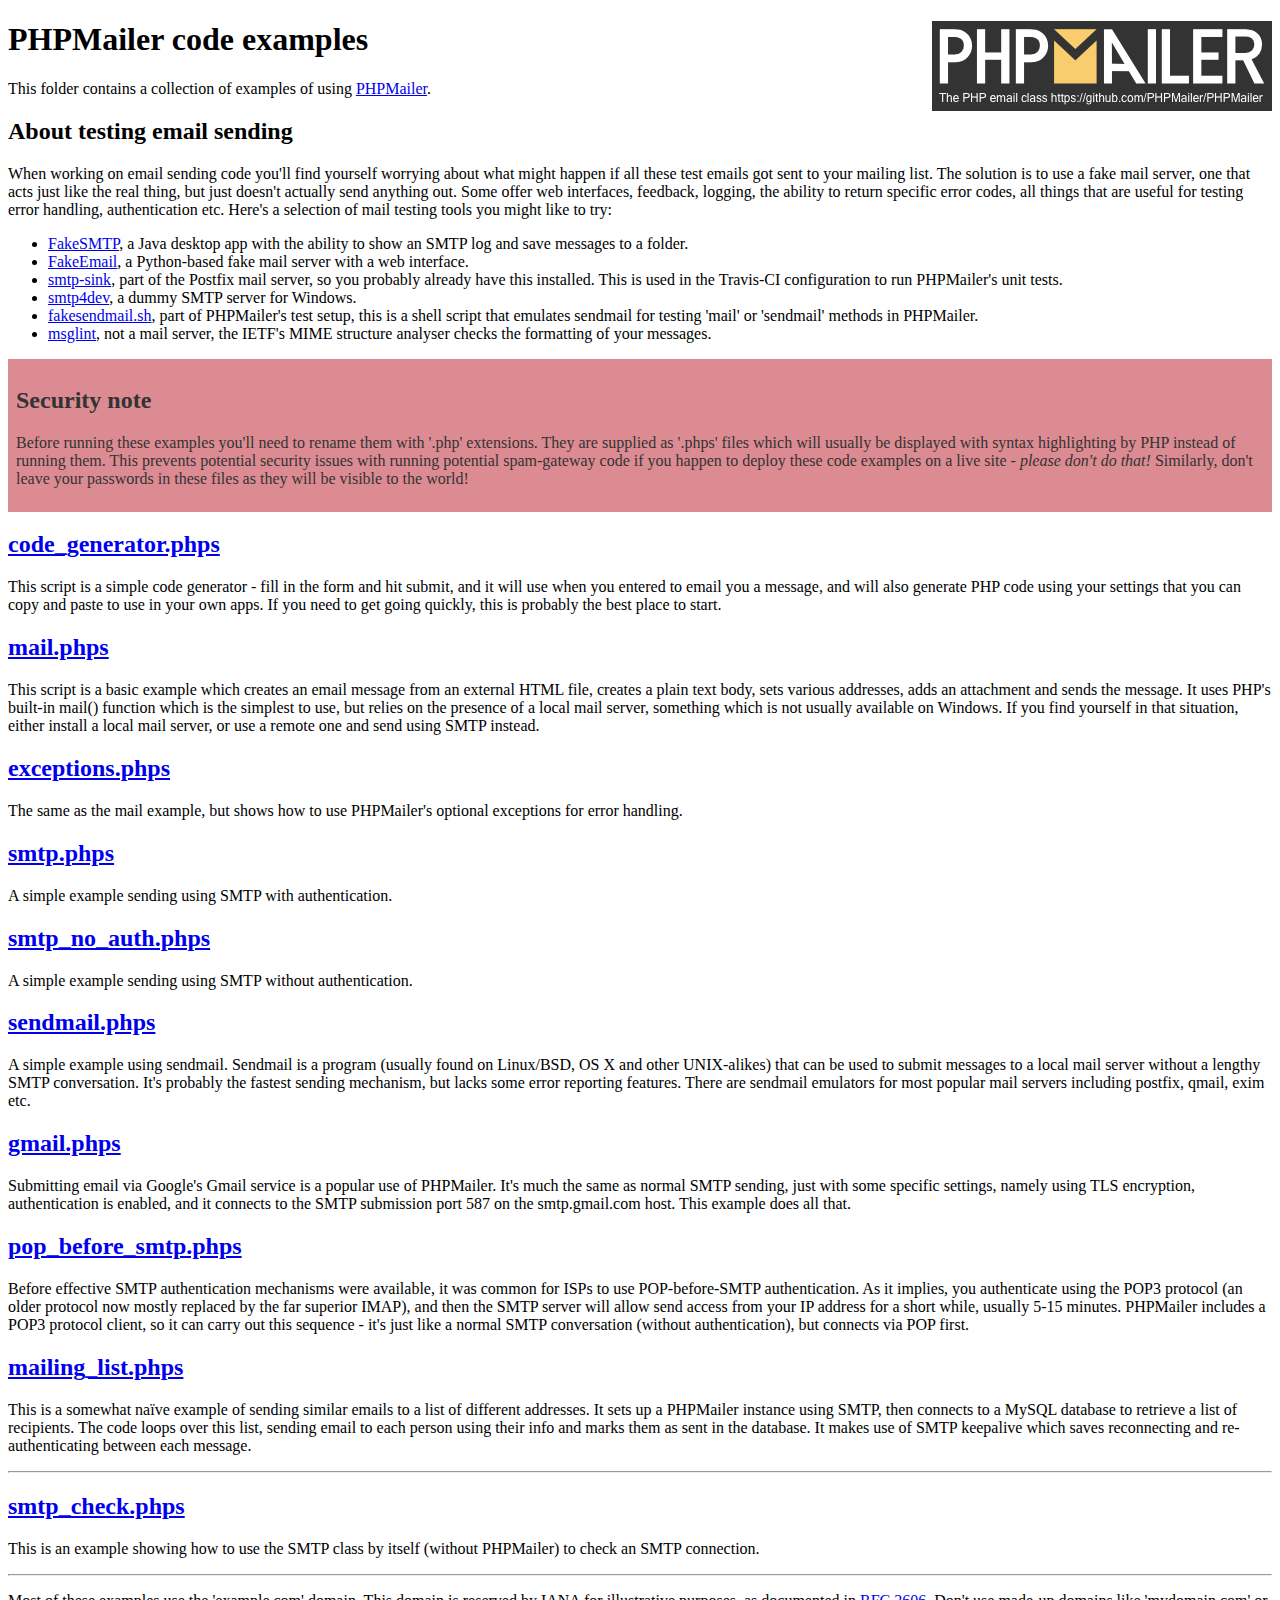
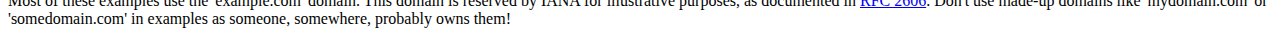
<file: PHPMailer-master/examples/index.html>
<!DOCTYPE html>
<html>
<head>
	<meta charset="UTF-8">
	<title>PHPMailer Examples</title>
</head>
<body>
<h1>PHPMailer code examples<a href="https://github.com/PHPMailer/PHPMailer"><img src="images/phpmailer.png" style="float:right; border:0;" alt="PHPMailer logo"></a></h1>
<p>This folder contains a collection of examples of using <a href="https://github.com/PHPMailer/PHPMailer">PHPMailer</a>.</p>
<h2>About testing email sending</h2>
<p>When working on email sending code you'll find yourself worrying about what might happen if all these test emails got sent to your mailing list. The solution is to use a fake mail server, one that acts just like the real thing, but just doesn't actually send anything out. Some offer web interfaces, feedback, logging, the ability to return specific error codes, all things that are useful for testing error handling, authentication etc. Here's a selection of mail testing tools you might like to try:</p>
<ul>
  <li><a href="https://github.com/Nilhcem/FakeSMTP">FakeSMTP</a>, a Java desktop app with the ability to show an SMTP log and save messages to a folder. </li>
  <li><a href="https://github.com/isotoma/FakeEmail">FakeEmail</a>, a Python-based fake mail server with a web interface.</li>
  <li><a href="http://www.postfix.org/smtp-sink.1.html">smtp-sink</a>, part of the Postfix mail server, so you probably already have this installed. This is used in the Travis-CI configuration to run PHPMailer's unit tests.</li>
  <li><a href="http://smtp4dev.codeplex.com">smtp4dev</a>, a dummy SMTP server for Windows.</li>
  <li><a href="https://github.com/PHPMailer/PHPMailer/blob/master/test/fakesendmail.sh">fakesendmail.sh</a>, part of PHPMailer's test setup, this is a shell script that emulates sendmail for testing 'mail' or 'sendmail' methods in PHPMailer.</li>
  <li><a href="http://tools.ietf.org/tools/msglint/">msglint</a>, not a mail server, the IETF's MIME structure analyser checks the formatting of your messages.</li>
</ul>
<div style="padding: 8px; color: #333333; background-color: #dc8b92">
<h2>Security note</h2>
<p>Before running these examples you'll need to rename them with '.php' extensions. They are supplied as '.phps' files which will usually be displayed with syntax highlighting by PHP instead of running them. This prevents potential security issues with running potential spam-gateway code if you happen to deploy these code examples on a live site - <em>please don't do that!</em> Similarly, don't leave your passwords in these files as they will be visible to the world!</p>
</div>
<h2><a href="code_generator.phps">code_generator.phps</a></h2>
<p>This script is a simple code generator - fill in the form and hit submit, and it will use when you entered to email you a message, and will also generate PHP code using your settings that you can copy and paste to use in your own apps. If you need to get going quickly, this is probably the best place to start.</p>
<h2><a href="mail.phps">mail.phps</a></h2>
<p>This script is a basic example which creates an email message from an external HTML file, creates a plain text body, sets various addresses, adds an attachment and sends the message. It uses PHP's built-in mail() function which is the simplest to use, but relies on the presence of a local mail server, something which is not usually available on Windows. If you find yourself in that situation, either install a local mail server, or use a remote one and send using SMTP instead.</p>
<h2><a href="exceptions.phps">exceptions.phps</a></h2>
<p>The same as the mail example, but shows how to use PHPMailer's optional exceptions for error handling.</p>
<h2><a href="smtp.phps">smtp.phps</a></h2>
<p>A simple example sending using SMTP with authentication.</p>
<h2><a href="smtp_no_auth.phps">smtp_no_auth.phps</a></h2>
<p>A simple example sending using SMTP without authentication.</p>
<h2><a href="sendmail.phps">sendmail.phps</a></h2>
<p>A simple example using sendmail. Sendmail is a program (usually found on Linux/BSD, OS X and other UNIX-alikes) that can be used to submit messages to a local mail server without a lengthy SMTP conversation. It's probably the fastest sending mechanism, but lacks some error reporting features. There are sendmail emulators for most popular mail servers including postfix, qmail, exim etc.</p>
<h2><a href="gmail.phps">gmail.phps</a></h2>
<p>Submitting email via Google's Gmail service is a popular use of PHPMailer. It's much the same as normal SMTP sending, just with some specific settings, namely using TLS encryption, authentication is enabled, and it connects to the SMTP submission port 587 on the smtp.gmail.com host. This example does all that.</p>
<h2><a href="pop_before_smtp.phps">pop_before_smtp.phps</a></h2>
<p>Before effective SMTP authentication mechanisms were available, it was common for ISPs to use POP-before-SMTP authentication. As it implies, you authenticate using the POP3 protocol (an older protocol now mostly replaced by the far superior IMAP), and then the SMTP server will allow send access from your IP address for a short while, usually 5-15 minutes. PHPMailer includes a POP3 protocol client, so it can carry out this sequence - it's just like a normal SMTP conversation (without authentication), but connects via POP first.</p>
<h2><a href="mailing_list.phps">mailing_list.phps</a></h2>
<p>This is a somewhat naïve example of sending similar emails to a list of different addresses. It sets up a PHPMailer instance using SMTP, then connects to a MySQL database to retrieve a list of recipients. The code loops over this list, sending email to each person using their info and marks them as sent in the database. It makes use of SMTP keepalive which saves reconnecting and re-authenticating between each message.</p>
<hr>
<h2><a href="smtp_check.phps">smtp_check.phps</a></h2>
<p>This is an example showing how to use the SMTP class by itself (without PHPMailer) to check an SMTP connection.</p>
<hr>
<p>Most of these examples use the 'example.com' domain. This domain is reserved by IANA for illustrative purposes, as documented in <a href="http://tools.ietf.org/html/rfc2606">RFC 2606</a>. Don't use made-up domains like 'mydomain.com' or 'somedomain.com' in examples as someone, somewhere, probably owns them!</p>
</body>
</html>
</file>
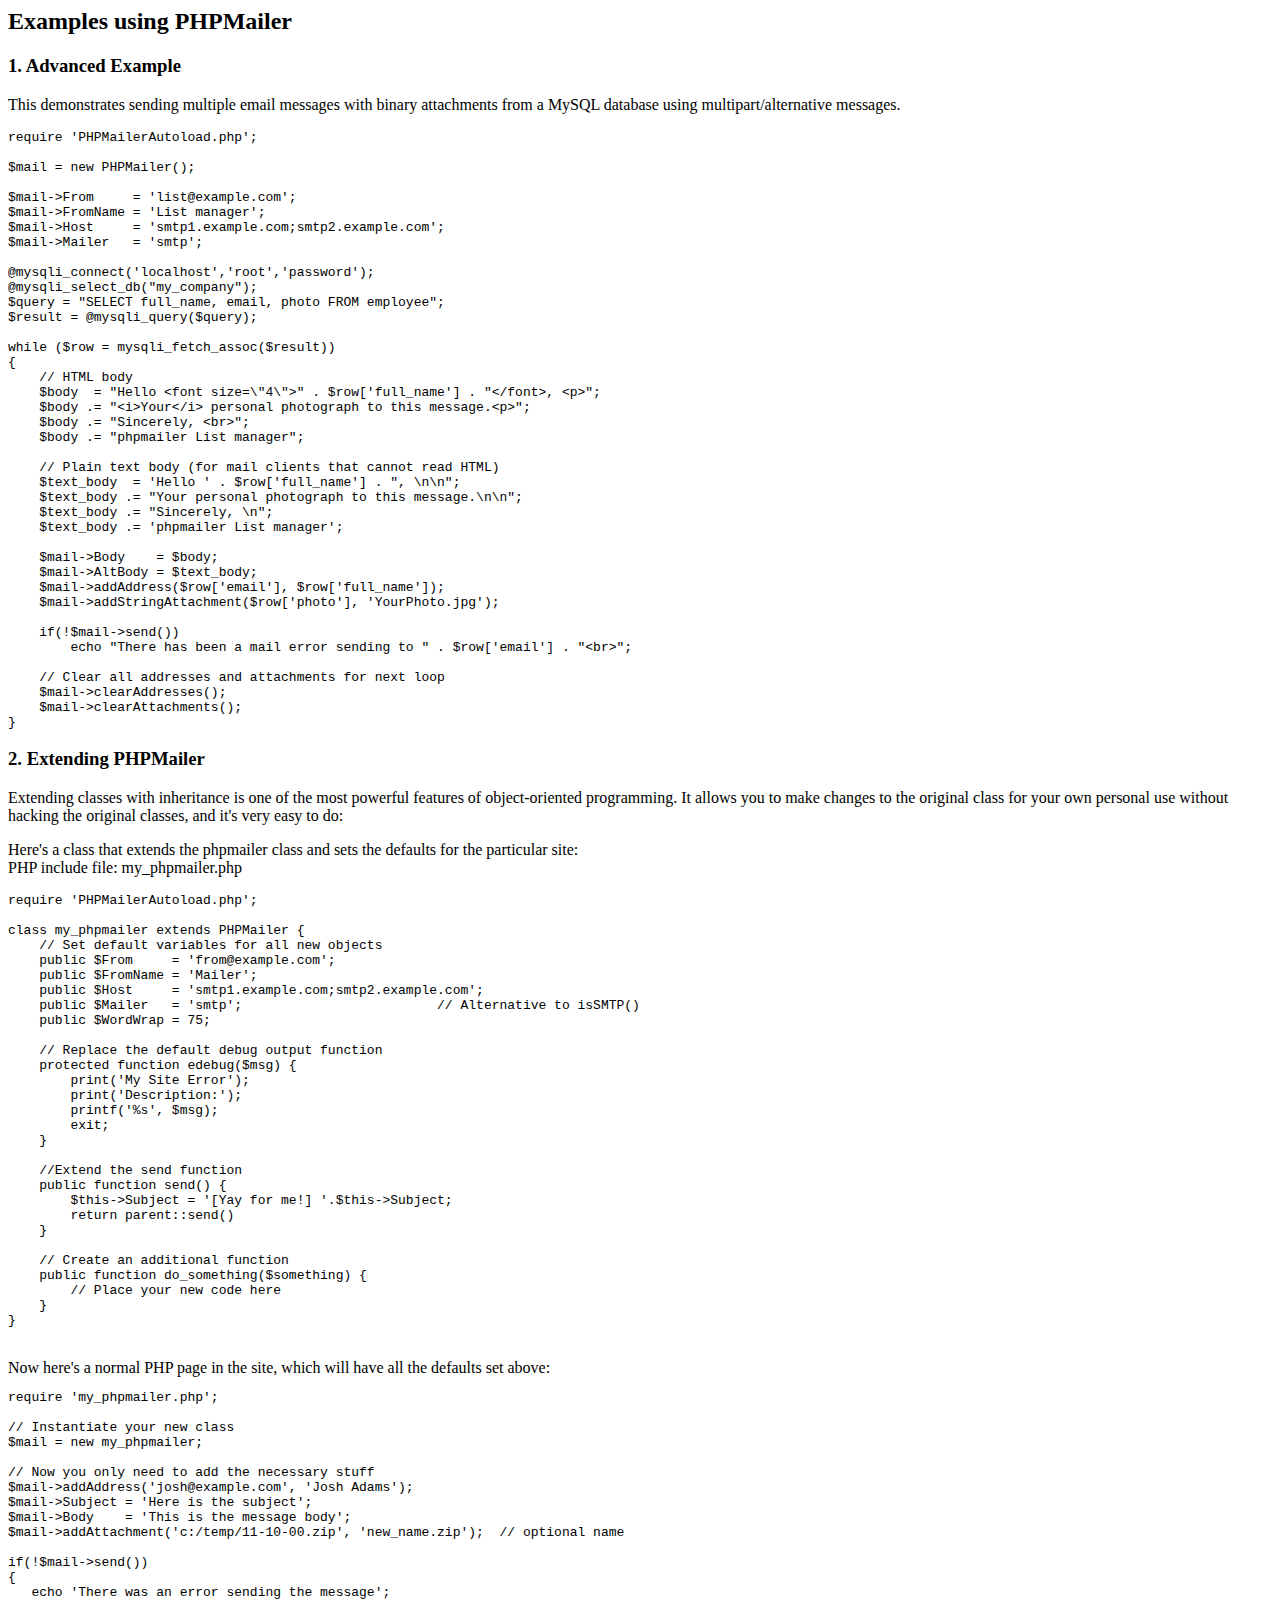
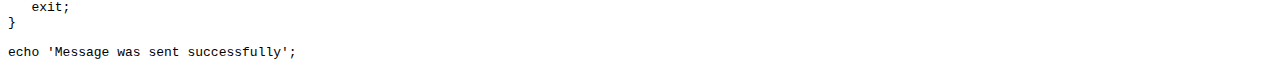
<file: PHPMailer-master/docs/extending.html>
<html>
<head>
<title>Examples using phpmailer</title>
</head>

<body>

<h2>Examples using PHPMailer</h2>

<h3>1. Advanced Example</h3>
<p>

This demonstrates sending multiple email messages with binary attachments
from a MySQL database using multipart/alternative messages.<p>

<pre>
require 'PHPMailerAutoload.php';

$mail = new PHPMailer();

$mail->From     = 'list@example.com';
$mail->FromName = 'List manager';
$mail->Host     = 'smtp1.example.com;smtp2.example.com';
$mail->Mailer   = 'smtp';

@mysqli_connect('localhost','root','password');
@mysqli_select_db("my_company");
$query = "SELECT full_name, email, photo FROM employee";
$result = @mysqli_query($query);

while ($row = mysqli_fetch_assoc($result))
{
    // HTML body
    $body  = "Hello &lt;font size=\"4\"&gt;" . $row['full_name'] . "&lt;/font&gt;, &lt;p&gt;";
    $body .= "&lt;i&gt;Your&lt;/i&gt; personal photograph to this message.&lt;p&gt;";
    $body .= "Sincerely, &lt;br&gt;";
    $body .= "phpmailer List manager";

    // Plain text body (for mail clients that cannot read HTML)
    $text_body  = 'Hello ' . $row['full_name'] . ", \n\n";
    $text_body .= "Your personal photograph to this message.\n\n";
    $text_body .= "Sincerely, \n";
    $text_body .= 'phpmailer List manager';

    $mail->Body    = $body;
    $mail->AltBody = $text_body;
    $mail->addAddress($row['email'], $row['full_name']);
    $mail->addStringAttachment($row['photo'], 'YourPhoto.jpg');

    if(!$mail->send())
        echo "There has been a mail error sending to " . $row['email'] . "&lt;br&gt;";

    // Clear all addresses and attachments for next loop
    $mail->clearAddresses();
    $mail->clearAttachments();
}
</pre>
<p>

<h3>2. Extending PHPMailer</h3>
<p>

Extending classes with inheritance is one of the most
powerful features of object-oriented programming. It allows you to make changes to the
original class for your own personal use without hacking the original
classes, and it's very easy to do:

<p>
Here's a class that extends the phpmailer class and sets the defaults
for the particular site:<br>
PHP include file: my_phpmailer.php
<p>

<pre>
require 'PHPMailerAutoload.php';

class my_phpmailer extends PHPMailer {
    // Set default variables for all new objects
    public $From     = 'from@example.com';
    public $FromName = 'Mailer';
    public $Host     = 'smtp1.example.com;smtp2.example.com';
    public $Mailer   = 'smtp';                         // Alternative to isSMTP()
    public $WordWrap = 75;

    // Replace the default debug output function
    protected function edebug($msg) {
        print('My Site Error');
        print('Description:');
        printf('%s', $msg);
        exit;
    }

    //Extend the send function
    public function send() {
        $this->Subject = '[Yay for me!] '.$this->Subject;
        return parent::send()
    }

    // Create an additional function
    public function do_something($something) {
        // Place your new code here
    }
}
</pre>
<br>
Now here's a normal PHP page in the site, which will have all the defaults set above:<br>

<pre>
require 'my_phpmailer.php';

// Instantiate your new class
$mail = new my_phpmailer;

// Now you only need to add the necessary stuff
$mail->addAddress('josh@example.com', 'Josh Adams');
$mail->Subject = 'Here is the subject';
$mail->Body    = 'This is the message body';
$mail->addAttachment('c:/temp/11-10-00.zip', 'new_name.zip');  // optional name

if(!$mail->send())
{
   echo 'There was an error sending the message';
   exit;
}

echo 'Message was sent successfully';
</pre>
</body>
</html>
</file>
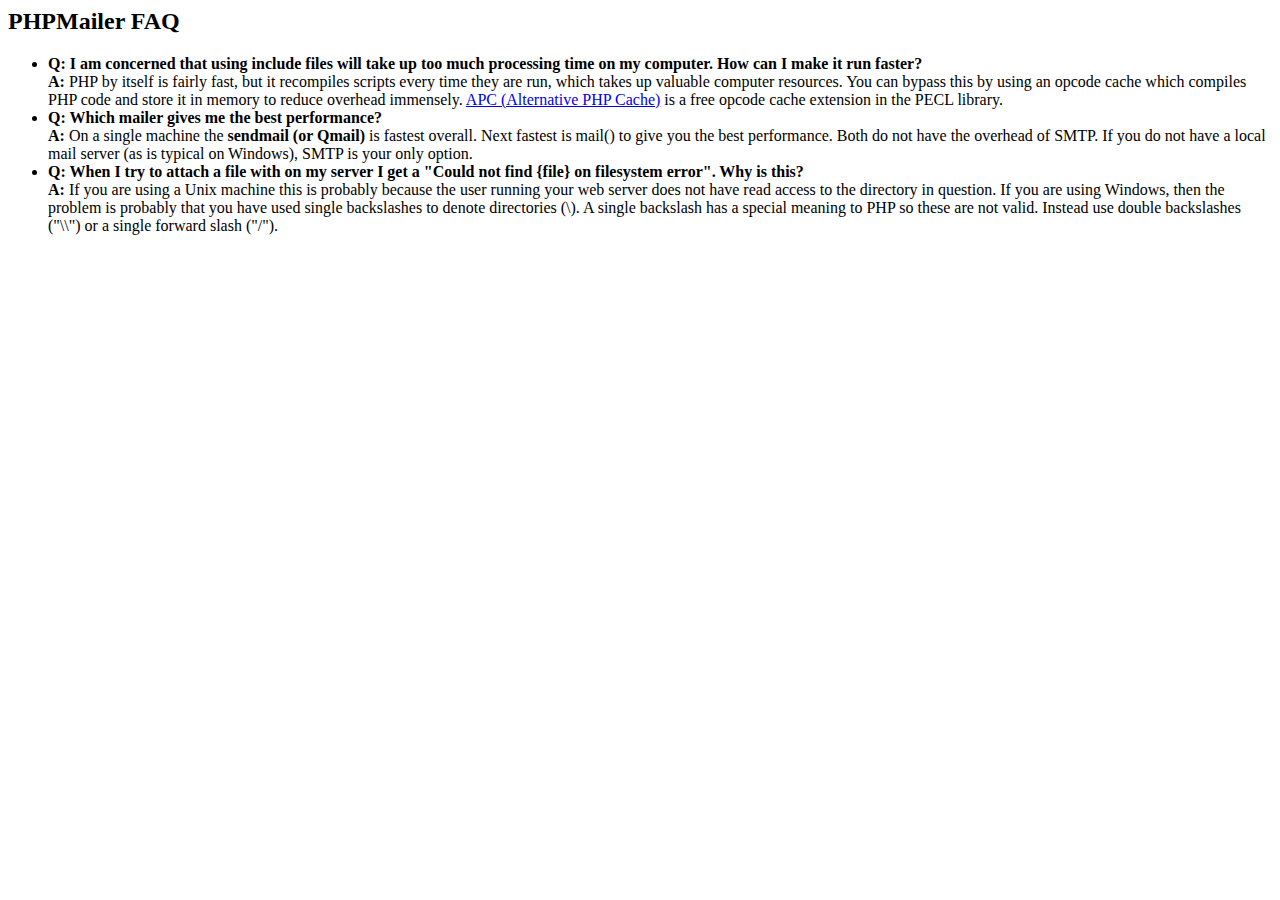
<file: PHPMailer-master/docs/faq.html>
﻿<html>
<head>
<title>PHPMailer FAQ</title>
</head>
<body>
<h2>PHPMailer FAQ</h2>
<ul>
    <li><strong>Q: I am concerned that using include files will take up too much
    processing time on my computer. How can I make it run faster?</strong><br>
    <strong>A:</strong> PHP by itself is fairly fast, but it recompiles scripts every time they are run, which takes up valuable
    computer resources. You can bypass this by using an opcode cache which compiles
    PHP code and store it in memory to reduce overhead immensely. <a href="http://www.php.net/apc/">APC
    (Alternative PHP Cache)</a> is a free opcode cache extension in the PECL library.</li>
    <li><strong>Q: Which mailer gives me the best performance?</strong><br>
    <strong>A:</strong> On a single machine the <strong>sendmail (or Qmail)</strong> is fastest overall.
    Next fastest is mail() to give you the best performance. Both do not have the overhead of SMTP.
    If you do not have a local mail server (as is typical on Windows), SMTP is your only option.</li>
    <li><strong>Q: When I try to attach a file with on my server I get a
    "Could not find {file} on filesystem error". Why is this?</strong><br>
    <strong>A:</strong> If you are using a Unix machine this is probably because the user
    running your web server does not have read access to the directory in question. If you are using Windows,
    then the problem is probably that you have used single backslashes to denote directories (\).
    A single backslash has a special meaning to PHP so these are not
    valid. Instead use double backslashes ("\\") or a single forward
    slash ("/").</li>
</ul>
</body>
</html>
</file>
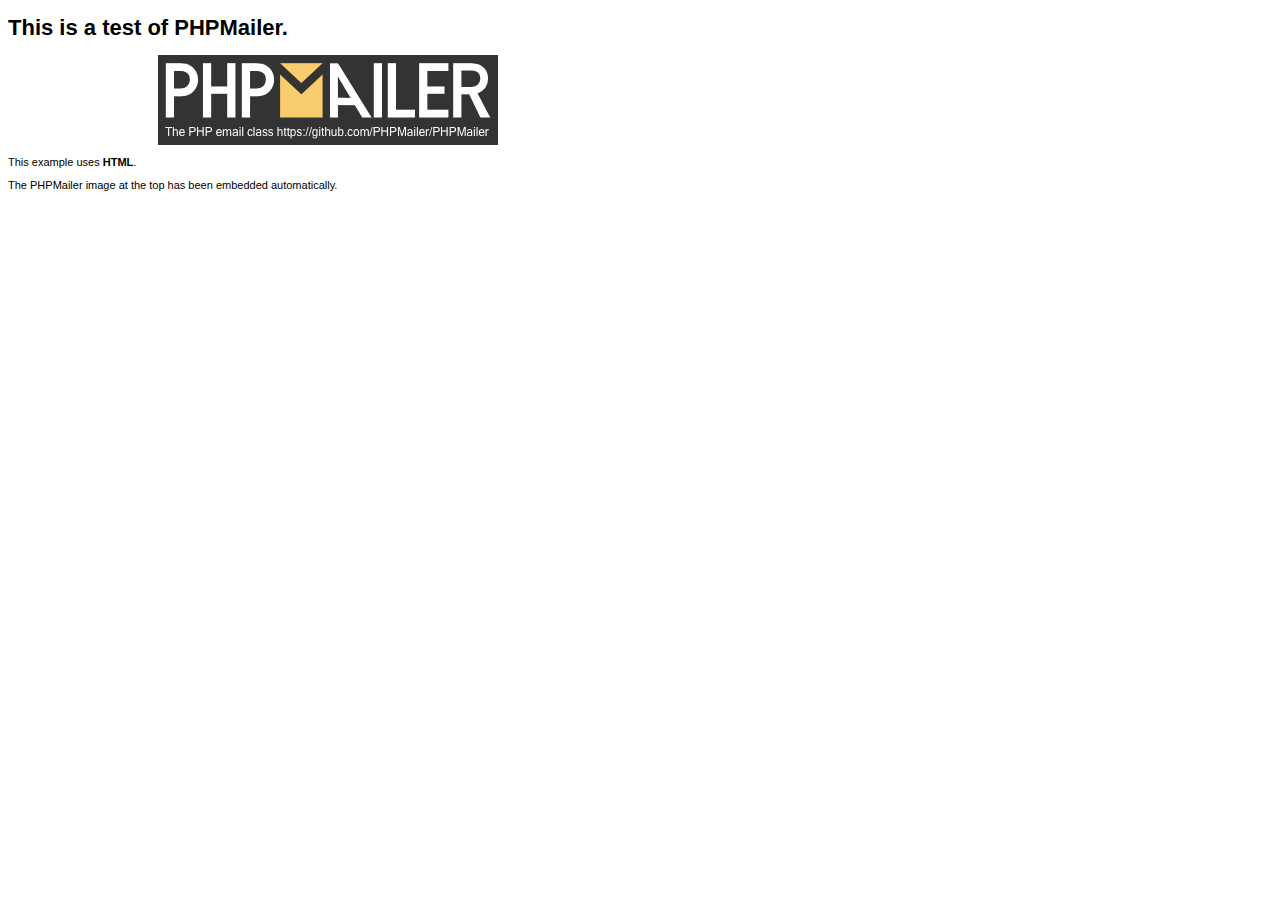
<file: PHPMailer-master/examples/contents.html>
<!DOCTYPE HTML PUBLIC "-//W3C//DTD HTML 4.01 Transitional//EN" "http://www.w3.org/TR/html4/loose.dtd">
<html>
<head>
  <meta http-equiv="Content-Type" content="text/html; charset=utf-8">
  <title>PHPMailer Test</title>
</head>
<body>
  <div style="width: 640px; font-family: Arial, Helvetica, sans-serif; font-size: 11px;">
    <h1>This is a test of PHPMailer.</h1>
    <div align="center">
      <a href="https://github.com/PHPMailer/PHPMailer/"><img src="images/phpmailer.png" height="90" width="340" alt="PHPMailer rocks"></a>
    </div>
    <p>This example uses <strong>HTML</strong>.</p>
    <p>The PHPMailer image at the top has been embedded automatically.</p>
  </div>
</body>
</html>
</file>
